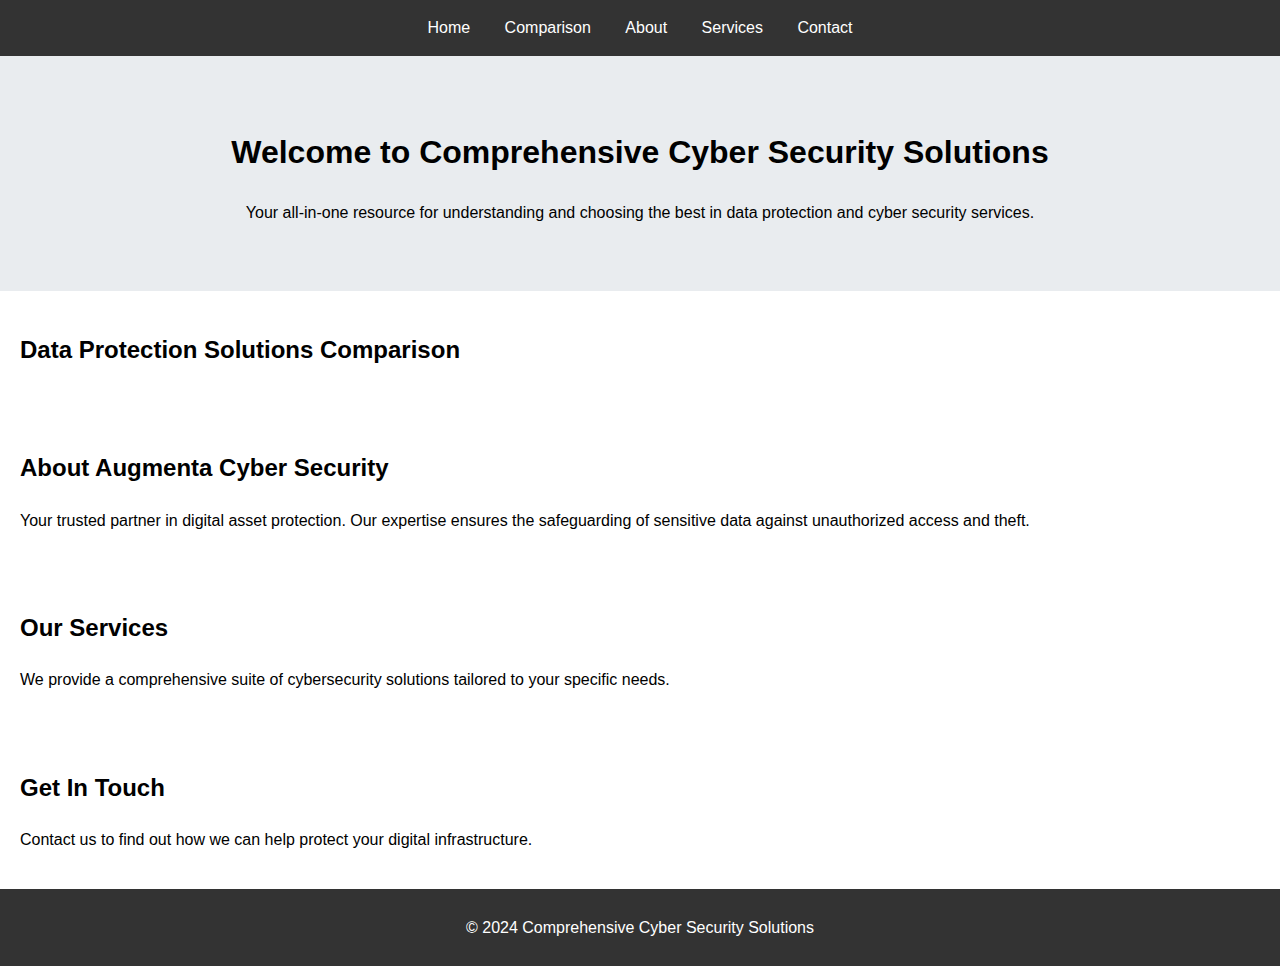
<file: index.html>
<!DOCTYPE html>
<html lang="en">
<head>
    <meta charset="UTF-8">
    <meta name="viewport" content="width=device-width, initial-scale=1.0">
    <title>Comprehensive Cyber Security Solutions</title>
    <link rel="stylesheet" href="style.css">
</head>
<body>

<header>
    <nav>
        <ul>
            <li><a href="#home">Home</a></li>
            <li><a href="#comparison">Comparison</a></li>
            <li><a href="#about">About</a></li>
            <li><a href="#services">Services</a></li>
            <li><a href="#contact">Contact</a></li>
        </ul>
    </nav>
    <div class="hero">
        <h1>Welcome to Comprehensive Cyber Security Solutions</h1>
        <p>Your all-in-one resource for understanding and choosing the best in data protection and cyber security services.</p>
    </div>
</header>

<section id="comparison" class="comparison">
    <h2>Data Protection Solutions Comparison</h2>
    <!-- Insert the comparison table here -->
</section>

<section id="about" class="about">
    <h2>About Augmenta Cyber Security</h2>
    <p>Your trusted partner in digital asset protection. Our expertise ensures the safeguarding of sensitive data against unauthorized access and theft.</p>
</section>

<section id="services" class="services">
    <h2>Our Services</h2>
    <p>We provide a comprehensive suite of cybersecurity solutions tailored to your specific needs.</p>
</section>

<section id="contact" class="contact">
    <h2>Get In Touch</h2>
    <p>Contact us to find out how we can help protect your digital infrastructure.</p>
</section>

<footer>
    <p>© 2024 Comprehensive Cyber Security Solutions</p>
</footer>

</body>
</html>
</file>
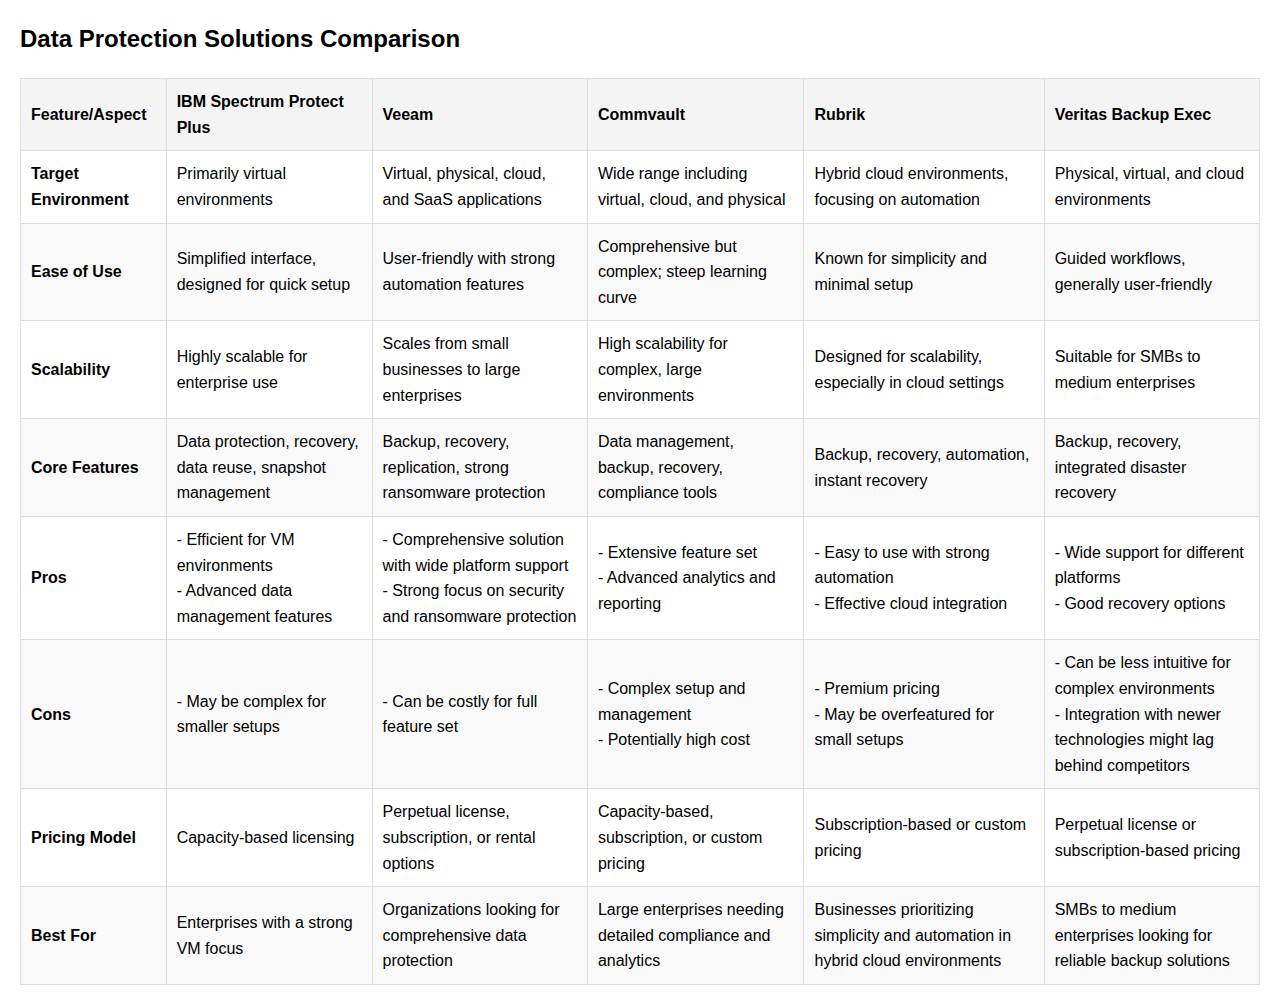
<file: Data_Protection_Solutions_Comparison.html>
<!DOCTYPE html>
<html lang="en">
<head>
    <meta charset="UTF-8">
    <meta name="viewport" content="width=device-width, initial-scale=1.0">
    <title>Data Protection Solutions Comparison</title>
    <style>
        body {
            font-family: Arial, sans-serif;
            line-height: 1.6;
            margin: 20px;
        }
        table {
            width: 100%;
            border-collapse: collapse;
        }
        table, th, td {
            border: 1px solid #ddd;
        }
        th, td {
            padding: 10px;
            text-align: left;
        }
        th {
            background-color: #f4f4f4;
        }
        tr:nth-child(even) {
            background-color: #f9f9f9;
        }
        .highlight {
            font-weight: bold;
        }
    </style>
</head>
<body>
    <h2>Data Protection Solutions Comparison</h2>
    <table>
        <thead>
            <tr>
                <th>Feature/Aspect</th>
                <th>IBM Spectrum Protect Plus</th>
                <th>Veeam</th>
                <th>Commvault</th>
                <th>Rubrik</th>
                <th>Veritas Backup Exec</th>
            </tr>
        </thead>
        <tbody>
            <tr>
                <td class="highlight">Target Environment</td>
                <td>Primarily virtual environments</td>
                <td>Virtual, physical, cloud, and SaaS applications</td>
                <td>Wide range including virtual, cloud, and physical</td>
                <td>Hybrid cloud environments, focusing on automation</td>
                <td>Physical, virtual, and cloud environments</td>
            </tr>
            <tr>
                <td class="highlight">Ease of Use</td>
                <td>Simplified interface, designed for quick setup</td>
                <td>User-friendly with strong automation features</td>
                <td>Comprehensive but complex; steep learning curve</td>
                <td>Known for simplicity and minimal setup</td>
                <td>Guided workflows, generally user-friendly</td>
            </tr>
            <tr>
                <td class="highlight">Scalability</td>
                <td>Highly scalable for enterprise use</td>
                <td>Scales from small businesses to large enterprises</td>
                <td>High scalability for complex, large environments</td>
                <td>Designed for scalability, especially in cloud settings</td>
                <td>Suitable for SMBs to medium enterprises</td>
            </tr>
            <tr>
                <td class="highlight">Core Features</td>
                <td>Data protection, recovery, data reuse, snapshot management</td>
                <td>Backup, recovery, replication, strong ransomware protection</td>
                <td>Data management, backup, recovery, compliance tools</td>
                <td>Backup, recovery, automation, instant recovery</td>
                <td>Backup, recovery, integrated disaster recovery</td>
            </tr>
            <tr>
                <td class="highlight">Pros</td>
                <td>- Efficient for VM environments<br>- Advanced data management features</td>
                <td>- Comprehensive solution with wide platform support<br>- Strong focus on security and ransomware protection</td>
                <td>- Extensive feature set<br>- Advanced analytics and reporting</td>
                <td>- Easy to use with strong automation<br>- Effective cloud integration</td>
                <td>- Wide support for different platforms<br>- Good recovery options</td>
            </tr>
            <tr>
                <td class="highlight">Cons</td>
                <td>- May be complex for smaller setups</td>
                <td>- Can be costly for full feature set</td>
                <td>- Complex setup and management<br>- Potentially high cost</td>
                <td>- Premium pricing<br>- May be overfeatured for small setups</td>
                <td>- Can be less intuitive for complex environments<br>- Integration with newer technologies might lag behind competitors</td>
            </tr>
            <tr>
                <td class="highlight">Pricing Model</td>
                <td>Capacity-based licensing</td>
                <td>Perpetual license, subscription, or rental options</td>
                <td>Capacity-based, subscription, or custom pricing</td>
                <td>Subscription-based or custom pricing</td>
                <td>Perpetual license or subscription-based pricing</td>
            </tr>
            <tr>
                <td class="highlight">Best For</td>
                <td>Enterprises with a strong VM focus</td>
                <td>Organizations looking for comprehensive data protection</td>
                <td>Large enterprises needing detailed compliance and analytics</td>
                <td>Businesses prioritizing simplicity and automation in hybrid cloud environments</td>
                <td>SMBs to medium enterprises looking for reliable backup solutions</td>
            </tr>
        </tbody>
    </table>
</body>
</html>
</file>
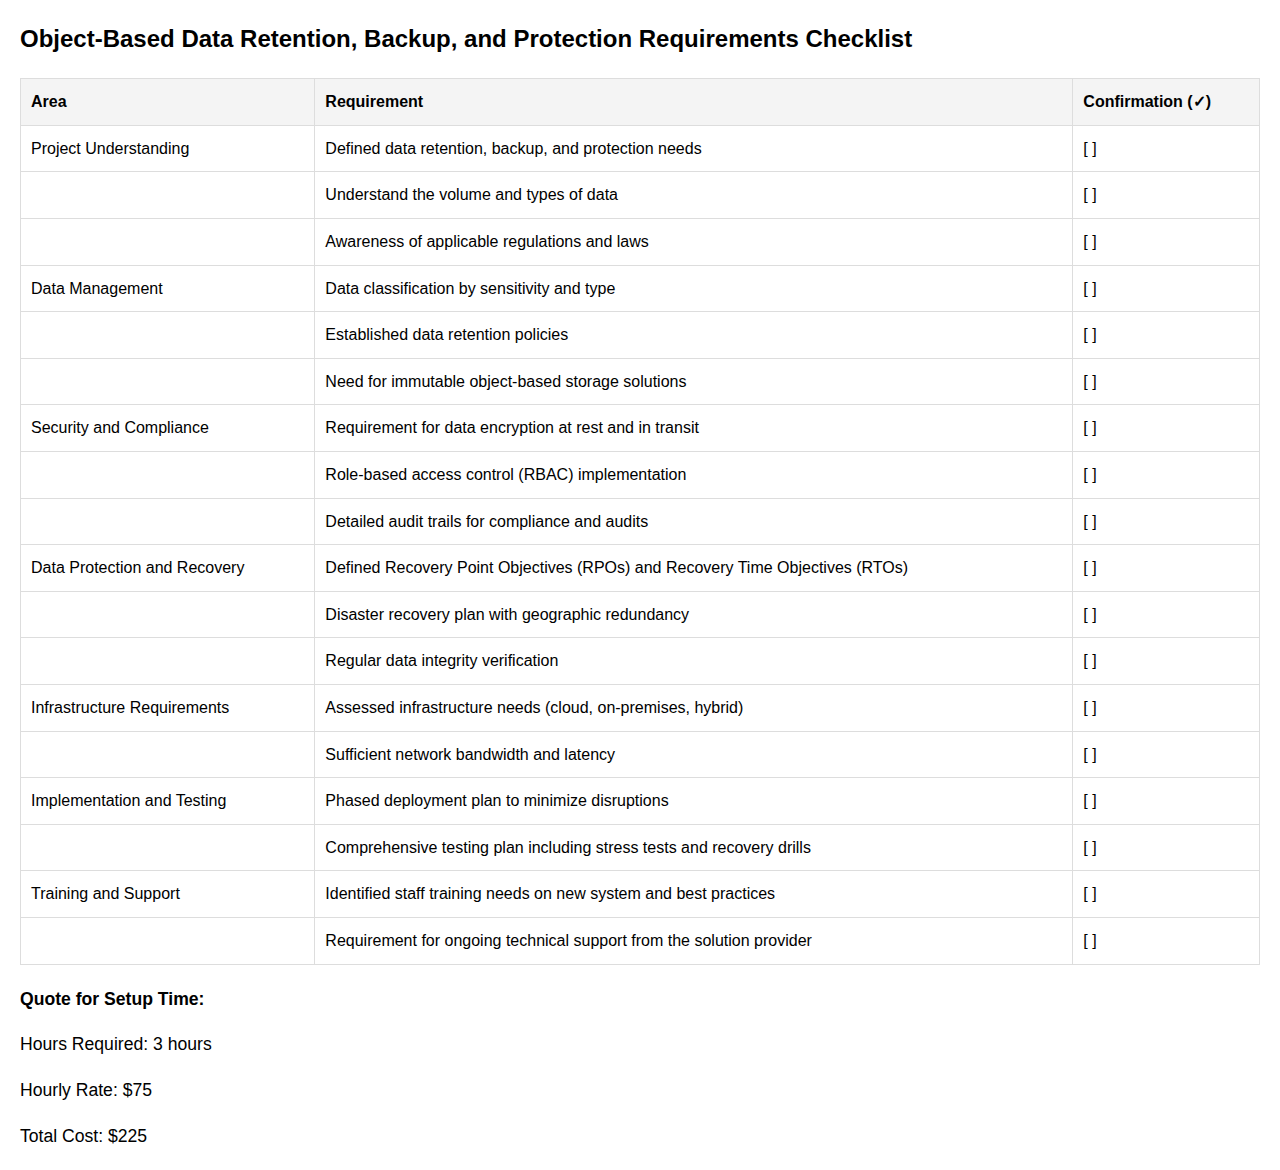
<file: Data_Retention_Checklist.html>
<!DOCTYPE html>
<html lang="en">
<head>
    <meta charset="UTF-8">
    <meta name="viewport" content="width=device-width, initial-scale=1.0">
    <title>Data Retention Checklist</title>
    <style>
        body {
            font-family: Arial, sans-serif;
            line-height: 1.6;
            margin: 20px;
        }
        table {
            width: 100%;
            border-collapse: collapse;
        }
        table, th, td {
            border: 1px solid #ddd;
        }
        th, td {
            padding: 10px;
            text-align: left;
        }
        th {
            background-color: #f4f4f4;
        }
        .quote {
            margin-top: 20px;
            font-size: 1.1em;
        }
    </style>
</head>
<body>
    <h2>Object-Based Data Retention, Backup, and Protection Requirements Checklist</h2>
    <table>
        <thead>
            <tr>
                <th>Area</th>
                <th>Requirement</th>
                <th>Confirmation (✓)</th>
            </tr>
        </thead>
        <tbody>
            <tr><td>Project Understanding</td><td>Defined data retention, backup, and protection needs</td><td>[ ]</td></tr>
            <tr><td></td><td>Understand the volume and types of data</td><td>[ ]</td></tr>
            <tr><td></td><td>Awareness of applicable regulations and laws</td><td>[ ]</td></tr>
            <tr><td>Data Management</td><td>Data classification by sensitivity and type</td><td>[ ]</td></tr>
            <tr><td></td><td>Established data retention policies</td><td>[ ]</td></tr>
            <tr><td></td><td>Need for immutable object-based storage solutions</td><td>[ ]</td></tr>
            <tr><td>Security and Compliance</td><td>Requirement for data encryption at rest and in transit</td><td>[ ]</td></tr>
            <tr><td></td><td>Role-based access control (RBAC) implementation</td><td>[ ]</td></tr>
            <tr><td></td><td>Detailed audit trails for compliance and audits</td><td>[ ]</td></tr>
            <tr><td>Data Protection and Recovery</td><td>Defined Recovery Point Objectives (RPOs) and Recovery Time Objectives (RTOs)</td><td>[ ]</td></tr>
            <tr><td></td><td>Disaster recovery plan with geographic redundancy</td><td>[ ]</td></tr>
            <tr><td></td><td>Regular data integrity verification</td><td>[ ]</td></tr>
            <tr><td>Infrastructure Requirements</td><td>Assessed infrastructure needs (cloud, on-premises, hybrid)</td><td>[ ]</td></tr>
            <tr><td></td><td>Sufficient network bandwidth and latency</td><td>[ ]</td></tr>
            <tr><td>Implementation and Testing</td><td>Phased deployment plan to minimize disruptions</td><td>[ ]</td></tr>
            <tr><td></td><td>Comprehensive testing plan including stress tests and recovery drills</td><td>[ ]</td></tr>
            <tr><td>Training and Support</td><td>Identified staff training needs on new system and best practices</td><td>[ ]</td></tr>
            <tr><td></td><td>Requirement for ongoing technical support from the solution provider</td><td>[ ]</td></tr>
        </tbody>
    </table>
    <div class="quote">
        <p><strong>Quote for Setup Time:</strong></p>
        <p>Hours Required: 3 hours</p>
        <p>Hourly Rate: $75</p>
        <p>Total Cost: $225</p>
    </div>
</body>
</html>
</file>
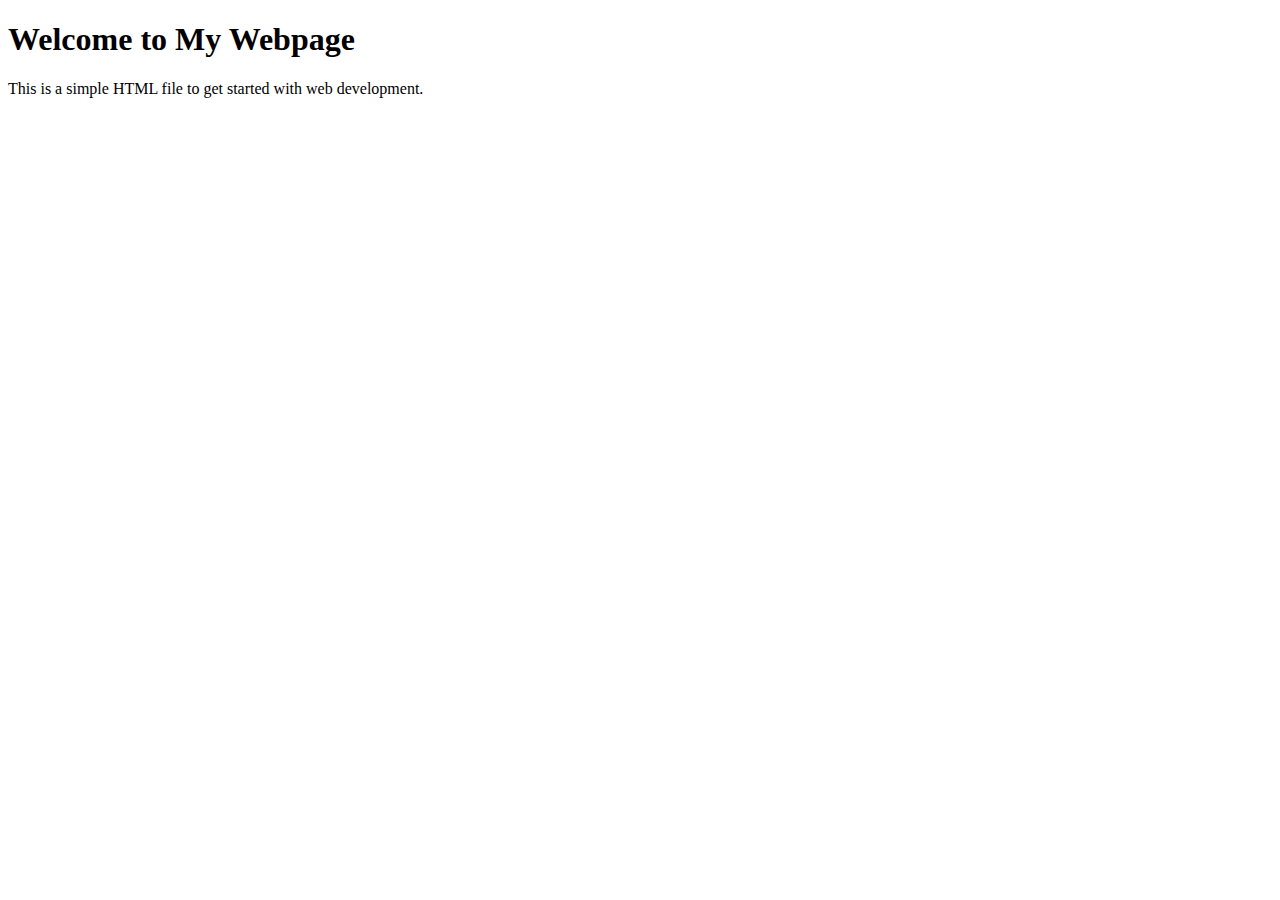
<file: test.html>
<!DOCTYPE html>
<html lang="en">
<head>
    <meta charset="UTF-8">
    <meta name="viewport" content="width=device-width, initial-scale=1.0">
    <title>My Simple Webpage</title>
</head>
<body>
    <h1>Welcome to My Webpage</h1>
    <p>This is a simple HTML file to get started with web development.</p>
</body>
</html>
</file>
<file: style.css>
body {
    font-family: Arial, sans-serif;
    margin: 0;
    padding: 0;
    line-height: 1.6;
}

nav ul {
    list-style: none;
    background-color: #333;
    text-align: center;
    padding: 0;
    margin: 0;
}

nav ul li {
    display: inline;
}

nav ul li a {
    text-decoration: none;
    color: white;
    padding: 15px;
    display: inline-block;
}

nav ul li a:hover,
nav ul li a:focus {
    background-color: #555;
}

.hero {
    text-align: center;
    padding: 50px 20px;
    background: #e9ecef;
}

.comparison, .about, .services, .contact {
    padding: 20px;
}

table {
    width: 100%;
    border-collapse: collapse;
    margin-top: 20px;
}

table, th, td {
    border: 1px solid #ddd;
}

th, td {
    padding: 10px;
    text-align: left;
}

th {
    background-color: #f4f4f4;
}

tr:nth-child(even) {
    background-color: #f9f9f9;
}

.highlight {
    font-weight: bold;
}

footer {
    background-color: #333;
    color: white;
    text-align: center;
    padding: 10px 0;
    position: relative;
}
</file>
